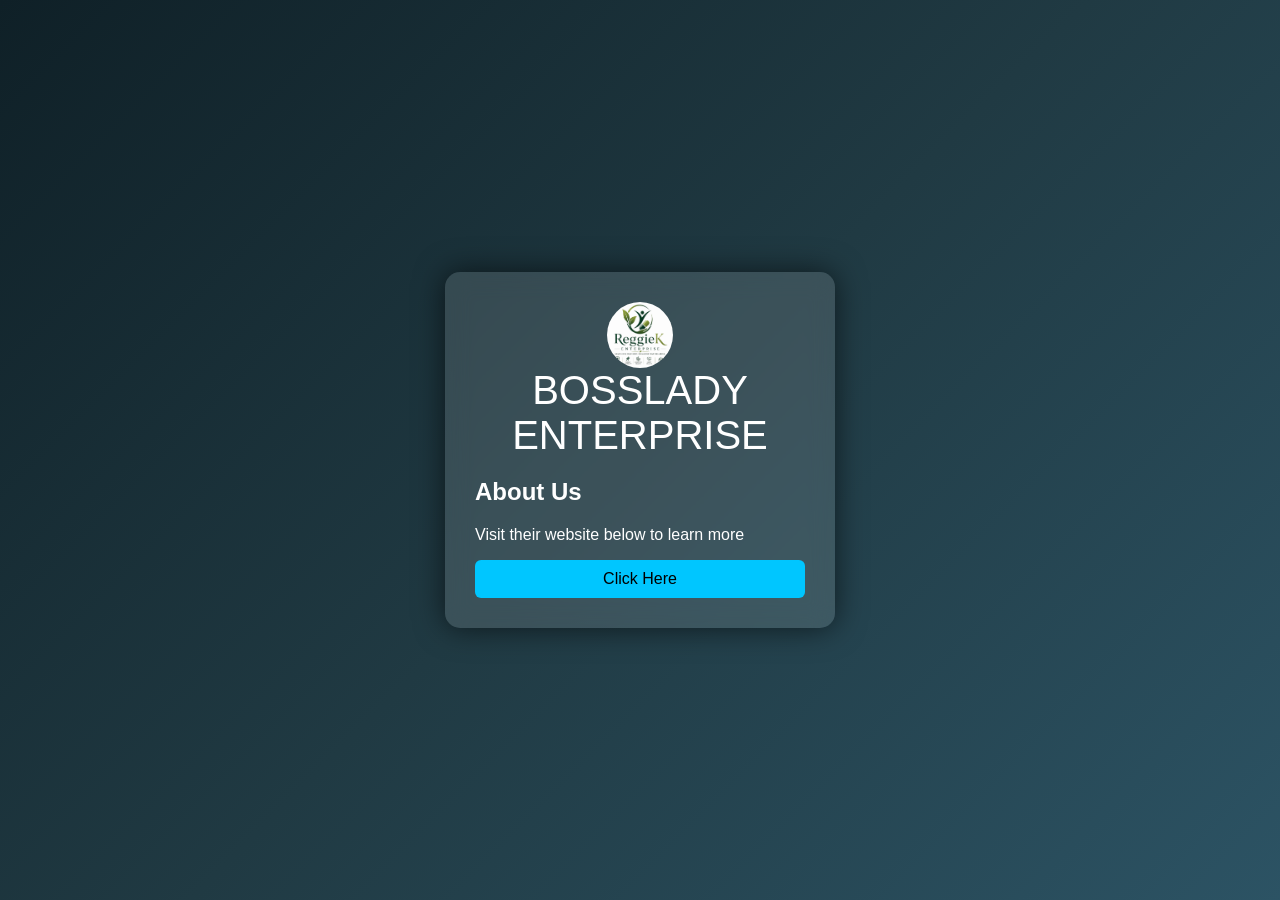
<file: bosslady.html>
<!DOCTYPE html>
<html>
<head>
  <meta name="viewport" content="width=device-width, initial-scale=1.0">
  <title>Bosslady Enterprise</title>
  <link rel="stylesheet" href="style/bosslady.css">
</head>

<body>

  
<div class="signin-box">
  <img class="logo" src="images/logo.png">
  <header>BOSSLADY ENTERPRISE</header>
  <h2>About Us</h2>

  <p>Visit their website below to learn more</p>

  <a href="enterprise.html">
    <button>Click Here</button>
  </a>
</div>

<script src="javascript/bosslady.js"></script>

</body>
</html>
</file>
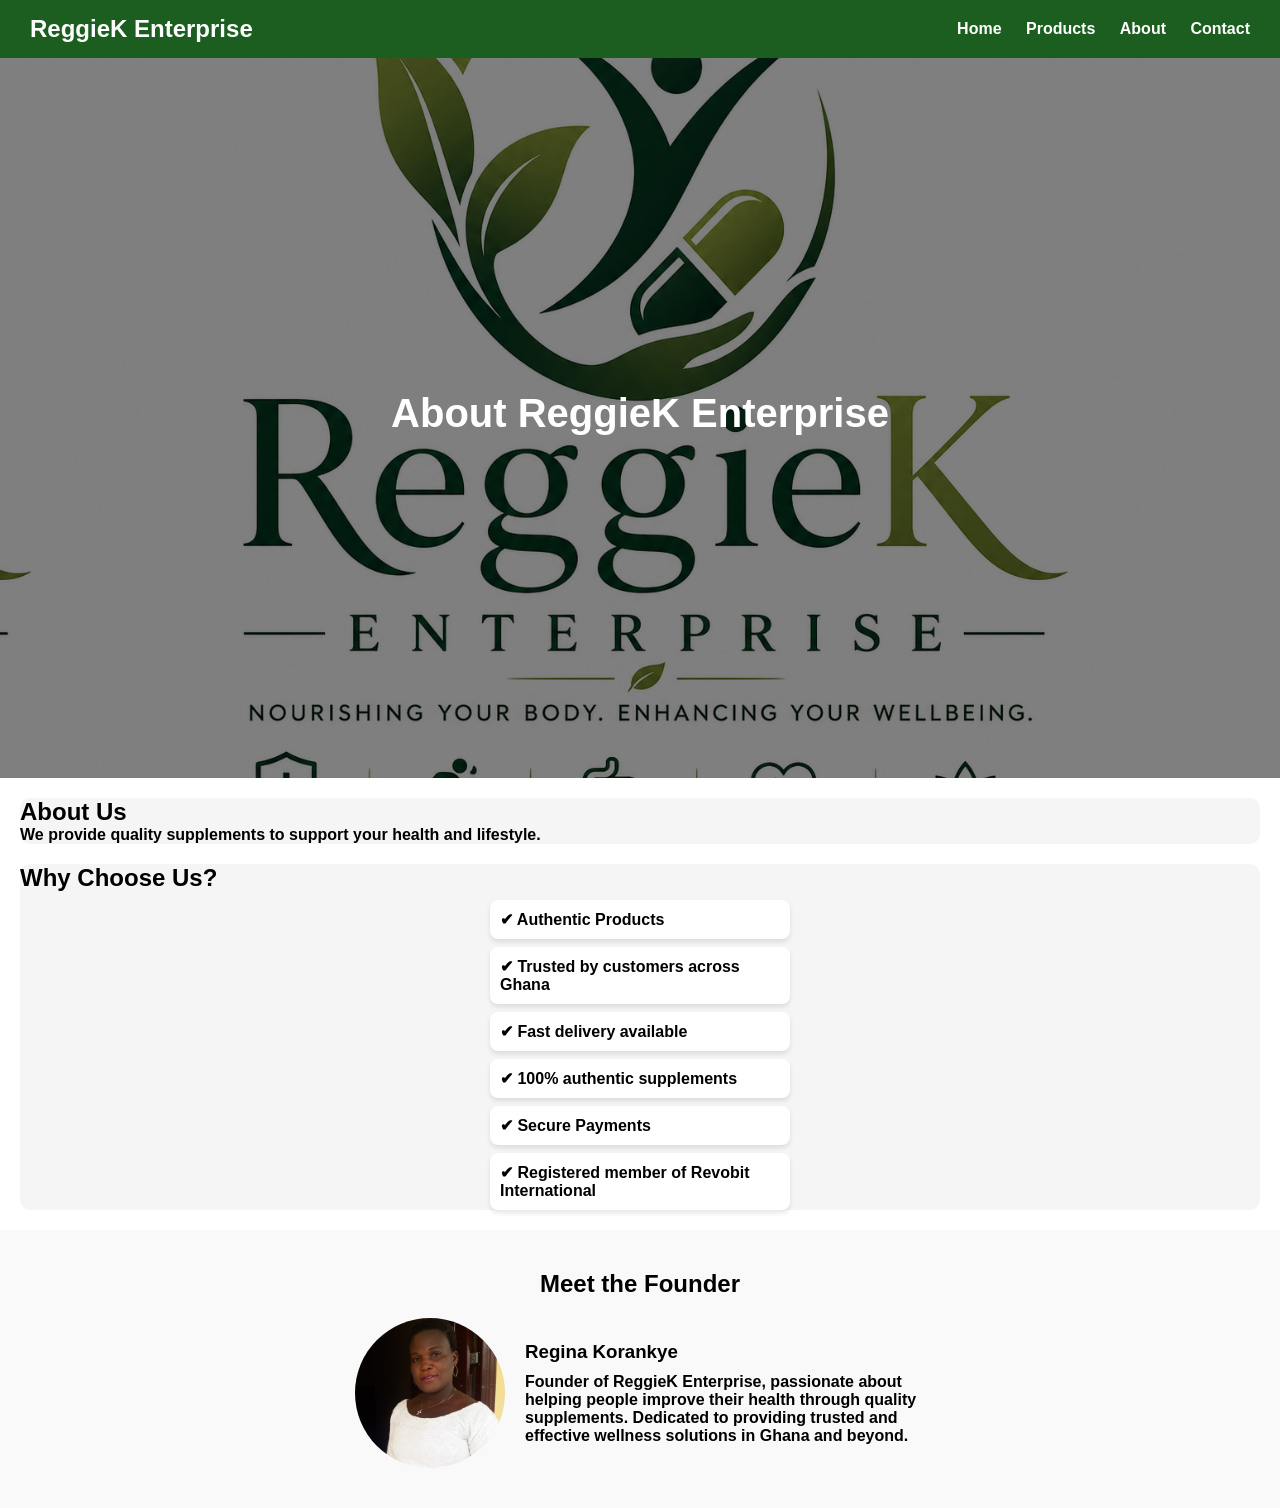
<file: enterprise/about.html>
<!DOCTYPE html>
<html lang="en">
<head>
  <meta charset="UTF-8">
  <meta name="viewport" content="width=device-width, initial-scale=1.0">
  <title>About</title>
  <link rel="stylesheet" href="style/about.css">
</head>

<body>

<header id="nav" class="navbar">
  <h1 class="brand">ReggieK Enterprise</h1>
  <nav>
    <a id="home" href="../index.html">Home</a>
    <a id="product" href="../index.html">Products</a>
    <a href="#">About</a>
    <a href="contact.html">Contact</a>
  </nav>
</header>

<section id="hero" class="hero2">
  <div class="hero-content">
    <h1>About ReggieK Enterprise</h1>
  </div>
</section>


<!-- ABOUT -->
<section class="about">
    <h2>About Us</h2>
    <p>We provide quality supplements to support your health and lifestyle.</p>
</section>


<!-- TRUST -->
<section class="trust">
    <h2>Why Choose Us?</h2>
    <p>✔ Authentic Products</p>
    <p>✔ Trusted by customers across Ghana</p>
    <p>✔ Fast delivery available</p>
    <p>✔ 100% authentic supplements</p>
    <p>✔ Secure Payments</p>
    <p>✔ Registered member of Revobit International</p>
  </section>


  <section class="founder">
    <h2>Meet the Founder</h2>
  
    <div class="founder-card">
      <img src="../images/founder.jpg" alt="Founder">
  
      <div class="founder-info">
        <h3>Regina Korankye</h3>
        <p>
          Founder of ReggieK Enterprise, passionate about helping people improve 
          their health through quality supplements. Dedicated to providing trusted 
          and effective wellness solutions in Ghana and beyond.
        </p>
      </div>
    </div>
  </section>

</body>
</html>
</file>
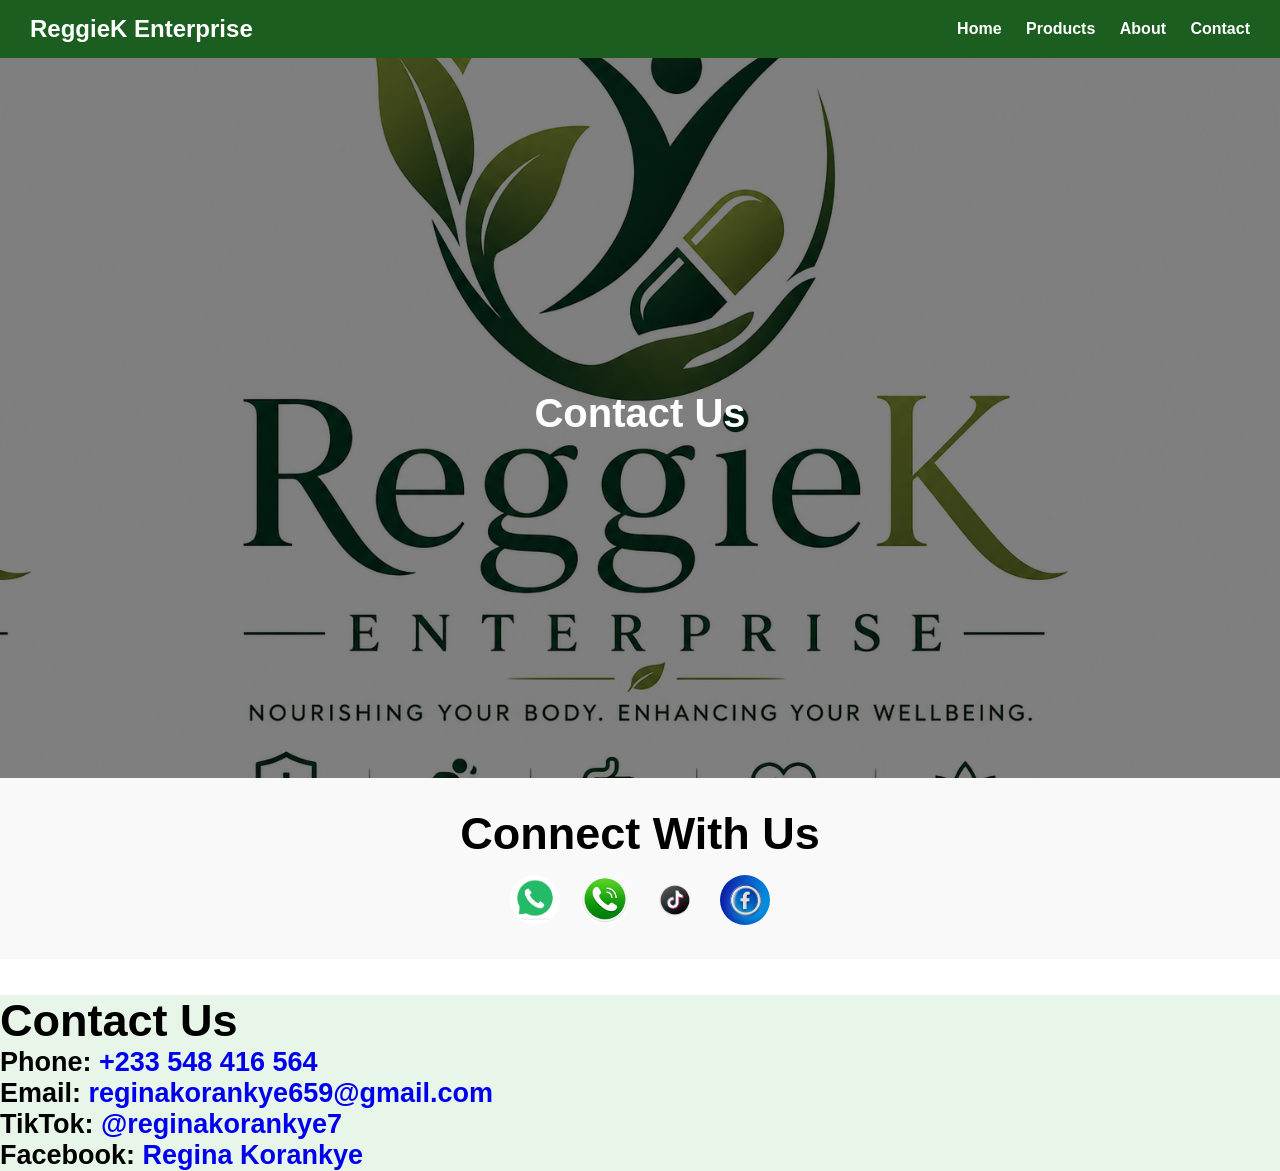
<file: enterprise/contact.html>
<!DOCTYPE html>
<html lang="en">
<head>
  <meta charset="UTF-8">
  <meta name="viewport" content="width=device-width, initial-scale=1.0">
  <title>Contact Us</title>
  <link rel="stylesheet" href="style/contact.css">
</head>

<body>

<header id="nav" class="navbar">
  <h1 class="brand">ReggieK Enterprise</h1>
  <nav>
    <a id="home" href="../index.html">Home</a>
    <a id="product" href="../index.html">Products</a>
    <a href="about.html">About</a>
    <a href="contact.html">Contact</a>
  </nav>
</header>

<section id="hero" class="hero2">
  <div class="hero-content">
    <h1>Contact Us</h1>
  </div>
</section>

<!-- CONTACT -->

<section class="social-media">
    <h2>Connect With Us</h2>
  
    <div class="social-icons">
      
      <a href="https://wa.me/233548416564" target="_blank">
        <img src="../images/whatsapp.jpg" alt="WhatsApp">
      </a>
  
      <a href="tel:+233548416564">
        <img src="../images/phone.png" alt="Call">
      </a>
  
      <a href="https://www.tiktok.com/@reginakorankye7" target="_blank">
        <img src="../images/tiktok.png" alt="TikTok">
      </a>
  
      <a href="https://www.facebook.com/regina.korankye.798" target="_blank">
        <img src="../images/facebook.jpg" alt="Facebook">
      </a>
  
    </div>
  </section>

<section class="contact">
    <h2>Contact Us</h2>
    <p>Phone: <a href="tel:+233548416564">+233 548 416 564</a></p>
    <p>Email: <a href="mailto:reginakorankye659@gmail.com">reginakorankye659@gmail.com</a></p>
    <p>
        TikTok: 
        <a href="https://www.tiktok.com/@reginakorankye7" target="_blank">
          @reginakorankye7
        </a>
      </p>
    <p>Facebook: <a href="https://www.facebook.com/regina.korankye.798" target="_blank">Regina Korankye</a></p>
</section>


</body>
</html>
</file>
<file: style/bosslady.css>
body {
    margin: 0;
    height: 100vh;
    background: linear-gradient(135deg, #0f2027, #203a43, #2c5364);
    display: flex;
    align-items: center;
    justify-content: center;
    font-family: Arial, sans-serif;
    color: white;
  }
  
  .signin-box {
    background: rgba(255,255,255,0.12);
    backdrop-filter: blur(12px);
    padding: 30px;
    width: 330px;
    border-radius: 15px;
    box-shadow: 0 0 30px rgba(0,0,0,0.6);
    animation: fadeUp 0.8s ease;
  }
  

  header {
    font-size:2.5em;
    text-align:center;
  }
  
  @keyframes fadeUp {
    from { opacity: 0; transform: translateY(40px); }
    to { opacity: 1; transform: translateY(0); }
  }
  
  h2 {
    margin-bottom: 20px;
  }
  
  
  button {
    width: 100%;
    padding: 10px;
    background: #00c6ff;
    border: none;
    border-radius: 6px;
    font-size: 16px;
    cursor: pointer;
    transition: 0.3s;
  }
  
  button:hover {
    background: #0094cc;
  }
  
  .logo {
    height:10%;
    width:20%;
    border-radius:50%;
    display:block;
    margin-left:auto;
    margin-right:auto;
  }
</file>
<file: enterprise/style/about.css>
* {
    margin: 0;
    padding: 0;
    box-sizing: border-box;
    font-family: Arial, sans-serif;
  }
  
  /* NAVBAR */
  .navbar {
    display: flex;
    justify-content: space-between;
    align-items: center;
    background: #1b5e20;
    color: white;
    padding: 15px 30px;
  }
  
  .navbar .brand {
    font-size: 1.5em;
  }
  
  .navbar nav a {
    color: white;
    margin-left: 20px;
    text-decoration: none;
    font-weight: bold;
  }
  
  .navbar nav a:hover {
    text-decoration: underline;
  }
  
  /* HERO */
  .hero2 {
    background: linear-gradient(rgba(0,0,0,0.5), rgba(0,0,0,0.5)),
                url('../../images/logo.png');
    background-size: 81%;
    background-position: center;
    color: white;
    height: 80vh;
    display: flex;
    align-items: center;
    justify-content: center;
    text-align: center;
  }
  
  .hero-content h1 {
    font-size: 2.5em;
    margin-bottom: 10px;
  }
  
  .hero-content p {
    font-size: 1.2em;
    margin-bottom: 20px;
  }
 
 .testimonials {
    background: #f9f9f9;
  }
  
  .testimonial {
    max-width: 400px;
    margin: 20px auto;
    font-style: italic;
  }

  .about {
    background: #f5f5f5;
  }

  .contact {
    background: #e8f5e9;
    margin-top:4vh;
  }

  .trust {
    background: #f5f5f5;
  }

  h2, p {
    font-weight: bold;
    font-size: 16px;
  }
  
  h2 {
    font-size: 24px;
  }


  .about, .trust {
    margin: 20px;
    border-radius: 10px;
  }
  
  .trust p {
    background: white;
    margin: 8px auto;
    padding: 10px;
    max-width: 300px;
    border-radius: 8px;
    box-shadow: 0 3px 5px rgba(0,0,0,0.1);
  }


  .founder {
    padding: 40px 20px;
    text-align: center;
    background: #f9f9f9;
  }
  
  .founder-card {
    display: flex;
    align-items: center;
    justify-content: center;
    gap: 20px;
    flex-wrap: wrap;
    margin-top: 20px;
  }
  
  .founder-card img {
    width: 150px;
    height: 150px;
    border-radius: 50%;
    object-fit: cover;
  }
  
  .founder-info {
    max-width: 400px;
    text-align: left;
  }
  
  .founder-info h3 {
    margin-bottom: 10px;
  }



/* Mobile Optimization */
 /* MOBILE RESPONSIVENESS */
@media (max-width: 768px) {

    /* NAVBAR */
    .navbar {
      flex-direction: column;
      align-items: center;
      text-align: center;
      padding: 15px;
    }
  
    .navbar .brand {
      font-size: 1.3em;
    }
  
    .navbar nav {
      margin-top: 10px;
      display: flex;
      flex-wrap: wrap;
      justify-content: center;
    }
  
    .navbar nav a {
      margin: 5px 10px;
      font-size: 0.9em;
    }
  
    /* HERO FIX (you used wrong class before) */
    .hero2 {
      height: 50vh;
      background-size: cover;
      padding: 20px;
    }
  
    .hero-content h1 {
      font-size: 1.6em;
    }
  
    /* ABOUT SECTION */
    .about {
      padding: 20px;
      text-align: center;
    }
  
    .about h2 {
      font-size: 1.5em;
      margin-bottom: 10px;
    }
  
    .about p {
      font-size: 1em;
      line-height: 1.5;
    }
  
    /* TRUST SECTION */
    .trust {
      padding: 20px;
      text-align: center;
    }
  
    .trust h2 {
      font-size: 1.5em;
      margin-bottom: 10px;
    }
  
    .trust p {
      font-size: 1em;
      margin: 6px 0;
    }
  
    /* GENERAL TEXT FIX */
    h2 {
      font-size: 1.6em;
    }
  
    p {
      font-size: 1em;
    }

    .founder-info {
        text-align: center;
      }
  
  }
</file>
<file: enterprise/style/contact.css>
* {
    margin: 0;
    padding: 0;
    box-sizing: border-box;
    font-family: Arial, sans-serif;
  }
  
  /* NAVBAR */
  .navbar {
    display: flex;
    justify-content: space-between;
    align-items: center;
    background: #1b5e20;
    color: white;
    padding: 15px 30px;
  }
  
  .navbar .brand {
    font-size: 1.5em;
  }
  
  .navbar nav a {
    color: white;
    margin-left: 20px;
    text-decoration: none;
    font-weight: bold;
  }
  
  .navbar nav a:hover {
    text-decoration: underline;
  }
  
  /* HERO */
  .hero2 {
    background: linear-gradient(rgba(0,0,0,0.5), rgba(0,0,0,0.5)),
                url('../../images/logo.png');
    background-size: 81%;
    background-position: center;
    color: white;
    height: 80vh;
    display: flex;
    align-items: center;
    justify-content: center;
    text-align: center;
  }
  
  .hero-content h1 {
    font-size: 2.5em;
    margin-bottom: 10px;
  }
  
  .hero-content p {
    font-size: 1.2em;
    margin-bottom: 20px;
  }
 
 .testimonials {
    background: #f9f9f9;
  }
  
  .testimonial {
    max-width: 400px;
    margin: 20px auto;
    font-style: italic;
  }

  .about {
    background: #f5f5f5;
  }

  .contact {
    background: #e8f5e9;
    margin-top:4vh;
  }

  .trust {
    background: #f5f5f5;
  }

  h2,p{
    font-weight:bold;
    font-size:3vh;
  }

  h2{
    font-size:5vh;
  }

  a {
    text-decoration:none;
  }

  .contact a:hover {
    color: #1b5e20;
    text-decoration: underline;
  }

  .social-media {
    text-align: center;
    padding: 30px 20px;
    background: #f9f9f9;
  }
  
  .social-icons {
    display: flex;
    justify-content: center;
    gap: 20px;
    margin-top: 15px;
  }
  
  .social-icons img {
    width: 50px;
    height: 50px;
    border-radius: 50%;
    transition: transform 0.3s ease, box-shadow 0.3s ease;
    cursor: pointer;
  }
  
  /* Hover effect */
  .social-icons img:hover {
    transform: scale(1.2);
    box-shadow: 0 4px 10px rgba(0,0,0,0.3);
  }



/* Mobile Optimization */
  /* MOBILE RESPONSIVENESS */
@media (max-width: 768px) {

    /* NAVBAR */
    .navbar {
      flex-direction: column;
      align-items: center;
      text-align: center;
      padding: 15px;
    }
  
    .navbar .brand {
      font-size: 1.3em;
    }
  
    .navbar nav {
      margin-top: 10px;
      display: flex;
      flex-wrap: wrap;
      justify-content: center;
    }
  
    .navbar nav a {
      margin: 5px 10px;
      font-size: 0.9em;
    }
  
    /* HERO */
    .hero2 {
      height: 50vh;
      background-size: cover;   /* fix image scaling */
      padding: 20px;
    }
  
    .hero-content h1 {
      font-size: 1.6em;
    }
  
    /* CONTACT SECTION */
    .contact {
      padding: 20px;
      text-align: center;
    }
  
    .contact h2 {
      font-size: 1.5em;
      margin-bottom: 10px;
    }
  
    .contact p {
      font-size: 1em;
      margin: 8px 0;
      word-break: break-word; /* prevents overflow */
    }
  
    /* GENERAL TEXT FIX */
    h2 {
      font-size: 1.6em;
    }
  
    p {
      font-size: 1em;
    }

    .contact a {
        color: #1b5e20;
        text-decoration: none;
        font-weight: bold;
      }

      .social-icons img {
        width: 40px;
        height: 40px;
      }
      
      .social-icons {
        gap: 15px;
      }
  
  }
</file>
